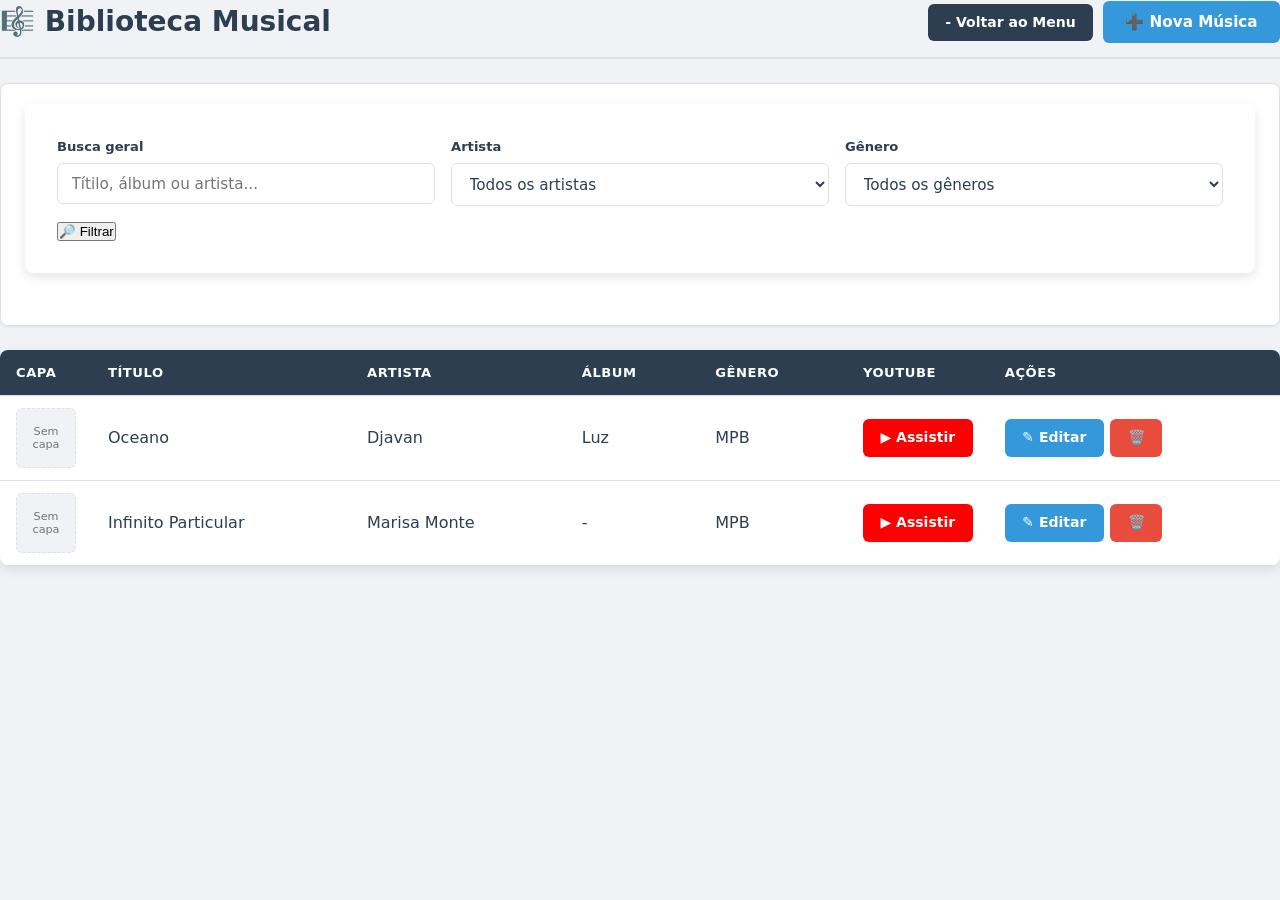
<file: listagem_musicas.html>
<!DOCTYPE html>
<html lang="pt-br">

<head>
    <meta charset="UTF-8">
    <meta name="viewport" content="width=device-width, initial-scale=1.0">
    <title>Login - Sistema Musical</title>
    <link rel="icon" href="data:image/svg+xml,<svg xmlns=%27http://www.w3.org/2000/svg%27 viewBox=%270 0 100
100%27><text y=%27.9em%27 font-size=%2790%27>🎵</text></svg>">
    <link rel="stylesheet" href="styles.css">
</head>

<body>
    <div class="page-header-bar">
        <h2>🎼 Biblioteca Musical</h2>
        <div class="header-actions">
            <a href="index.html" class="btn-back">- Voltar ao Menu</a>
            <a href="cadastro_musica.html" class="btn-primary">➕ Nova Música</a>
        </div>
    </div>

    <div class="filters">
        <form action="#" method="get" class="filter-form">
            <div class="filter-group">

                <div class="filter-item">
                    <label for="busca">Busca geral</label>
                    <input type="text" name="busca" id="busca" placeholder="Títilo, álbum ou artista...">
                </div>

                <div class="filter-item">
                    <label for="artista">Artista</label>
                    <select name="artista" id="artista">
                        <option value="">Todos os artistas</option>
                        <option value="1">Djavan</option>
                        <option value="2">Marisa Monte</option>
                    </select>
                </div>

                <div class="filter-item">
                    <label for="genero">Gênero</label>
                    <select name="genero" id="genero">
                        <option value="">Todos os gêneros</option>
                        <option value="MPB">MPB</option>
                    </select>
                </div>
            </div>


            <div class="filter-actions">
                <button type="submit">🔎 Filtrar</button>

            </div>
        </form>
    </div>

    <div class="table-container">
        <table>
            <thead>
                <tr>
                    <th class="col-capa">Capa</th>
                    <th>Título</th>
                    <th>Artista</th>
                    <th>Álbum</th>
                    <th>Gênero</th>
                    <th class="col-youtube">Youtube</th>
                    <th class="col-acoes">Ações</th>
                </tr>
            </thead>

            <tbody>
                <tr>
                    <td>
                        <div class="no-image">Sem<br> capa</div>
                    </td>
                    <td>Oceano</td>
                    <td>Djavan</td>
                    <td>Luz</td>
                    <td>MPB</td>
                    <td><a href="#" target="_blank" class="btn-youtube">▶ Assistir</a></td>
                    <td>
                        <div class="action-buttons">
                            <a href="#" class="btn-edit">✎ Editar</a>
                            <a href="#" class="btn-delete">🗑️</a>
                        </div>
                    </td>
                </tr>
                 <tr>
                    <td>
                        <div class="no-image">Sem<br> capa</div>
                    </td>
                    <td>Infinito Particular</td>
                    <td>Marisa Monte</td>
                    <td>-</td>
                    <td>MPB</td>
                    <td><a href="#" target="_blank" class="btn-youtube">▶ Assistir</a></td>
                    <td>
                        <div class="action-buttons">
                            <a href="#" class="btn-edit">✎ Editar</a>
                            <a href="#" class="btn-delete">🗑️</a>
                        </div>
                    </td>
                </tr>
            </tbody>
        </table>

    </div>
</body>

</html>
</file>
<file: styles.css>
/* =============================================
   SISTEMA MUSICAL — Folha de Estilos Principal
   =============================================
   Este arquivo cresce ao longo do roteiro. A cada
   etapa acrescentamos só o CSS da tela que acabamos
   de construir. As seções abaixo (variáveis, reset,
   layout) são a base que toda tela do sistema usa.
============================================= */


/* -----------------------------------------------
   1. VARIÁVEIS E RESET
----------------------------------------------- */
:root {
    --primary:     #2c3e50;
    --blue:        #3498db;
    --blue-dark:   #2980b9;
    --green:       #27ae60;
    --red:         #e74c3c;
    --red-dark:    #c0392b;
    --bg:          #f0f2f5;
    --surface:     #ffffff;
    --border:      #dde1e7;
    --text:        #2c3e50;
    --text-muted:  #6c757d;
    --shadow-sm:   0 1px 3px rgba(0,0,0,.08);
    --shadow-md:   0 4px 12px rgba(0,0,0,.10);
    --radius:      8px;
    --font:        'Segoe UI', system-ui, -apple-system, sans-serif;
}

*, *::before, *::after {
    margin: 0;
    padding: 0;
    box-sizing: border-box;
}

body {
    font-family: var(--font);
    background-color: var(--bg);
    color: var(--text);
    line-height: 1.6;
    min-height: 100vh;
}


/* -----------------------------------------------
   2. FORMULÁRIOS (base — todas as telas com <form>
      vão reaproveitar estas regras)
----------------------------------------------- */
form {
    background: var(--surface);
    padding: 2rem;
    border-radius: var(--radius);
    box-shadow: var(--shadow-md);
    margin-bottom: 2rem;
}

.form-group {
    margin-bottom: 1.25rem;
}

label {
    display: block;
    margin-bottom: .4rem;
    font-size: .9rem;
    font-weight: 600;
    color: var(--primary);
}

input[type="text"],
input[type="password"],
textarea,
select {
    width: 100%;
    padding: .65rem .85rem;
    border: 1.5px solid var(--border);
    border-radius: 6px;
    font-size: .95rem;
    font-family: var(--font);
    color: var(--text);
    background: var(--surface);
    transition: border-color .2s, box-shadow .2s;
}

input:focus,
textarea:focus,
select:focus {
    outline: none;
    border-color: var(--blue);
    box-shadow: 0 0 0 3px rgba(52,152,219,.15);
}


/* -----------------------------------------------
   3. BOTÕES (por enquanto só o botão primário —
      os outros botões (.btn-edit, .btn-delete...)
      entram no seletor abaixo quando aparecerem
      nas próximas telas)
----------------------------------------------- */
.btn-primary,
.btn-edit,
.btn-delete,
.btn-music,
.btn-back,
.btn-youtube {
    display: inline-flex;
    align-items: center;
    justify-content: center;
    gap: .35rem;
    padding: .55rem 1.1rem;
    border: none;
    border-radius: 6px;
    font-size: .875rem;
    font-weight: 600;
    font-family: var(--font);
    cursor: pointer;
    text-decoration: none;
    white-space: nowrap;
    transition: background-color .2s, transform .15s, box-shadow .2s;
    line-height: 1.4;
}

.btn-primary {
    padding: .65rem 1.4rem;
    font-size: .95rem;
    background: var(--blue);
    color: #fff;
}
.btn-primary:hover { background: var(--blue-dark); transform: translateY(-1px); box-shadow: var(--shadow-sm); }

.btn-back        { background: var(--primary); color: #fff; }
.btn-back:hover  { background: #1a252f; }

/* E acrescente as cores específicas de cada botão novo: */
.btn-edit           { background: var(--blue);  color: #fff; }
.btn-edit:hover      { background: var(--blue-dark); }
.btn-delete         { background: var(--red);   color: #fff; }
.btn-delete:hover    { background: var(--red-dark); }
.btn-music          { background: var(--green); color: #fff; }
.btn-music:hover     { background: #219a52; }
.btn-youtube        { background: #ff0000; color: #fff; }
.btn-youtube:hover  { background: #cc0000; }


/* -----------------------------------------------
   4. COMPONENTES DE MENSAGEM (login já usa a dica
      de credenciais; a estrutura .message genérica
      será usada por outras telas na Fase 2)
----------------------------------------------- */
.message {
    display: flex;
    align-items: center;
    gap: .6rem;
    padding: .85rem 1.1rem;
    border-radius: 6px;
    margin-bottom: 1.25rem;
    font-size: .95rem;
    font-weight: 500;
}

.message.success { background: #d4edda; color: #155724; border: 1px solid #c3e6cb; }
.message.error   { background: #f8d7da; color: #721c24; border: 1px solid #f5c6cb; }

textarea {
    min-height: 120px;
    resize: vertical;
}


/* -----------------------------------------------
   5. TELA DE LOGIN (específico desta tela)
----------------------------------------------- */
.login-page {
    display: flex;
    justify-content: center;
    align-items: center;
    min-height: 100vh;
    background: var(--bg);
    padding: 1rem;
}

.login-card {
    background: var(--surface);
    padding: 2.5rem 2rem;
    border-radius: var(--radius);
    box-shadow: var(--shadow-md);
    width: 100%;
    max-width: 400px;
}

.login-card form {
    background: none;
    box-shadow: none;
    padding: 0;
    margin: 0;
}

.login-header {
    text-align: center;
    margin-bottom: 1.75rem;
}

.login-header h1 {
    font-size: 1.6rem;
    color: var(--primary);
    margin-bottom: .25rem;
}

.login-header p {
    color: var(--text-muted);
    font-size: .9rem;
}

.login-card .btn-primary {
    width: 100%;
    margin-top: .25rem;
}

.login-hint {
    margin-top: 1.25rem;
    padding: .75rem 1rem;
    background: var(--bg);
    border-radius: 6px;
    text-align: center;
    font-size: .82rem;
    color: var(--text-muted);
    border: 1px solid var(--border);
}

.login-hint code {
    background: #e9ecef;
    padding: .1rem .35rem;
    border-radius: 3px;
    font-size: .8rem;
}

/* -----------------------------------------------
   6. LAYOUT BASE (container usado por todas as
      telas a partir de agora, exceto o login)
----------------------------------------------- */
.container {
    max-width: 1200px;
    margin: 0 auto;
    padding: 24px 32px;
}


/* -----------------------------------------------
   7. MENU PRINCIPAL (específico desta tela)
----------------------------------------------- */
.topbar {
    display: flex;
    justify-content: flex-end;
    margin-bottom: 2rem;
}

.page-header {
    text-align: center;
    margin-bottom: 2.5rem;
}

.page-header h1 {
    font-size: 2rem;
    color: var(--primary);
    margin-bottom: .35rem;
}

.page-header p { color: var(--text-muted); font-size: 1rem; }

.menu-grid {
    display: grid;
    grid-template-columns: repeat(auto-fit, minmax(240px, 1fr));
    gap: 1.25rem;
    max-width: 900px;
    margin: 0 auto;
}

.menu-card {
    background: var(--surface);
    border-radius: var(--radius);
    box-shadow: var(--shadow-md);
    transition: transform .2s, box-shadow .2s;
    border: 1px solid var(--border);
}

.menu-card:hover {
    transform: translateY(-4px);
    box-shadow: 0 8px 20px rgba(0,0,0,.13);
}

.menu-card a {
    display: block;
    padding: 2rem 1.5rem;
    text-align: center;
    text-decoration: none;
    color: var(--text);
}

.menu-card-icon  { font-size: 2.2rem; margin-bottom: .75rem; }
.menu-card-title { font-size: 1.05rem; font-weight: 600; color: var(--primary); margin-bottom: .35rem; }
.menu-card-desc  { font-size: .85rem; color: var(--text-muted); }

/* -----------------------------------------------
   8. TIPOGRAFIA (h2/h3 aparecem a partir desta tela)
----------------------------------------------- */
h2 {
    font-size: 1.75rem;
    font-weight: 600;
    color: var(--primary);
    margin-bottom: 1.5rem;
    padding-bottom: .75rem;
    border-bottom: 2px solid var(--border);
}

h3 {
    font-size: 1.2rem;
    font-weight: 600;
    color: var(--primary);
    margin: 2rem 0 1rem;
}


/* -----------------------------------------------
   9. CABEÇALHO DE PÁGINA COM AÇÕES
----------------------------------------------- */
.page-header-bar {
    display: flex;
    align-items: center;
    justify-content: space-between;
    gap: 1rem;
    margin-bottom: 1.5rem;
    padding-bottom: .75rem;
    border-bottom: 2px solid var(--border);
    flex-wrap: wrap;
}

.page-header-bar h2 {
    margin: 0;
    padding: 0;
    border: none;
    font-size: 1.75rem;
    font-weight: 600;
    color: var(--primary);
}

.page-header-bar .header-actions {
    display: flex;
    gap: .6rem;
    flex-wrap: wrap;
    align-items: center;
}


/* -----------------------------------------------
   10. FORMULÁRIO EM GRADE (2 colunas)
----------------------------------------------- */
input[type="number"],
input[type="url"],
input[type="date"] {
    width: 100%;
    padding: .65rem .85rem;
    border: 1.5px solid var(--border);
    border-radius: 6px;
    font-size: .95rem;
    font-family: var(--font);
    color: var(--text);
    background: var(--surface);
    transition: border-color .2s, box-shadow .2s;
}

input[type="file"] {
    width: 100%;
    padding: .5rem;
    border: 1.5px dashed var(--border);
    border-radius: 6px;
    font-size: .9rem;
    color: var(--text-muted);
    cursor: pointer;
}

small {
    display: block;
    margin-top: .3rem;
    font-size: .8rem;
    color: var(--text-muted);
}

/* Grid de 2 colunas para formulários */
.form-grid {
    display: grid;
    grid-template-columns: 1fr 1fr;
    gap: 0 2rem;
}

/* Campo que ocupa as 2 colunas inteiras (usado na Etapa 8, para a letra da música) */
.form-grid .form-group.full {
    grid-column: 1 / -1;
}

/* Grupo de botões abaixo do form */
.form-actions {
    display: flex;
    gap: .75rem;
    align-items: center;
    flex-wrap: wrap;
    margin-top: .5rem;
    grid-column: 1 / -1;
}

/* Imagem atual (será usada na Fase 2, ao editar um artista/música com foto já salva) */
.current-image {
    display: flex;
    align-items: center;
    gap: .75rem;
    margin-top: .75rem;
    padding: .75rem;
    background: var(--bg);
    border-radius: 6px;
}

.current-image img {
    width: 64px;
    height: 64px;
    object-fit: cover;
    border-radius: 6px;
    flex-shrink: 0;
}

.current-image small {
    margin: 0;
    color: var(--text-muted);
}

/* -----------------------------------------------
   11. TABELAS
----------------------------------------------- */
.table-container {
    background: var(--surface);
    border-radius: var(--radius);
    box-shadow: var(--shadow-md);
    overflow: hidden;
    margin-bottom: 1.5rem;
}

table {
    width: 100%;
    border-collapse: collapse;
}

th, td {
    padding: 12px 16px;
    text-align: left;
    vertical-align: middle;
    border-bottom: 1px solid var(--border);
}

th {
    background: var(--primary);
    color: #fff;
    font-size: .82rem;
    font-weight: 600;
    letter-spacing: .04em;
    text-transform: uppercase;
    white-space: nowrap;
}

tbody tr:last-child td { border-bottom: none; }
tbody tr:hover { background: #f8fafc; }

.col-foto,
.col-capa    { width: 90px;  white-space: nowrap; }
.col-youtube { width: 110px; white-space: nowrap; }
.col-acoes   { white-space: nowrap; }

.action-buttons {
    display: flex;
    gap: 6px;
    align-items: center;
    flex-wrap: nowrap;
}

.table-thumbnail {
    width: 60px;
    height: 60px;
    object-fit: cover;
    border-radius: 6px;
    display: block;
}

.no-image {
    width: 60px;
    height: 60px;
    background: var(--bg);
    border: 1.5px dashed var(--border);
    border-radius: 6px;
    display: flex;
    align-items: center;
    justify-content: center;
    font-size: .7rem;
    color: var(--text-muted);
    text-align: center;
    line-height: 1.2;
}

td.empty-cell {
    text-align: center;
    color: var(--text-muted);
    padding: 2rem;
    font-size: .95rem;
}

/* -----------------------------------------------
   14. FILTROS
----------------------------------------------- */
.filters {
    background: var(--surface);
    padding: 1.25rem 1.5rem;
    border-radius: var(--radius);
    box-shadow: var(--shadow-sm);
    margin-bottom: 1.5rem;
    border: 1px solid var(--border);
}

.filter-group {
    display: flex;
    gap: 1rem;
    flex-wrap: wrap;
    margin-bottom: 1rem;
}

.filter-item {
    flex: 1;
    min-width: 180px;
}

.filter-item label {
    font-size: .82rem;
}

.filter-actions {
    display: flex;
    gap: .75rem;
    align-items: center;
}


/* -----------------------------------------------
   15. UTILITÁRIOS
----------------------------------------------- */
.text-center { text-align: center; }
.text-muted  { color: var(--text-muted); font-size: .9rem; }

.mt-1 { margin-top: .5rem; }
.mt-2 { margin-top: 1rem; }
.mt-3 { margin-top: 1.5rem; }
.mb-1 { margin-bottom: .5rem; }
.mb-2 { margin-bottom: 1rem; }
.mb-3 { margin-bottom: 1.5rem; }


/* -----------------------------------------------
   16. RESPONSIVIDADE (ajusta todas as telas juntas,
       agora que todas já existem)
----------------------------------------------- */
@media (max-width: 768px) {
    .container { padding: 16px; }
    h2 { font-size: 1.4rem; }
    form { padding: 1.25rem; }
    .form-grid { grid-template-columns: 1fr; }
    .filter-group   { flex-direction: column; gap: .75rem; }
    .filter-item    { min-width: 100%; }
    .table-container { overflow-x: auto; }
    table            { min-width: 560px; }
    th, td { padding: 10px 12px; font-size: .85rem; }
    .table-thumbnail,
    .no-image { width: 48px; height: 48px; }
    .col-foto, .col-capa { width: 68px; }
    .action-buttons { flex-wrap: wrap; gap: 4px; }
    .btn-edit, .btn-delete, .btn-music, .btn-youtube {
        padding: .4rem .7rem;
        font-size: .78rem;
    }
    .menu-grid { grid-template-columns: 1fr; }
}
</file>
